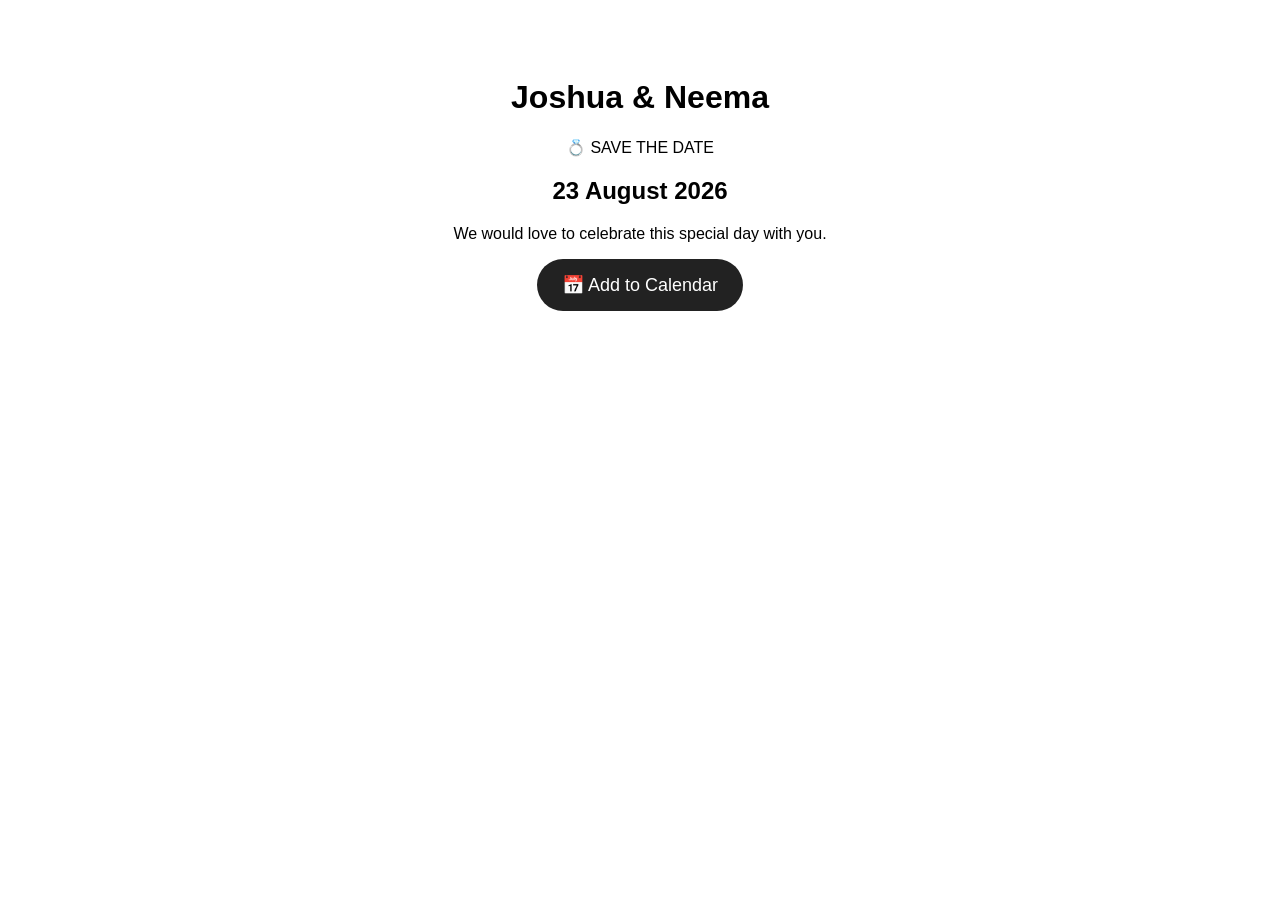
<file: Index.html>
<!DOCTYPE html>
<html>
<head>
    <meta charset="UTF-8">
    <meta name="viewport" content="width=device-width, initial-scale=1.0">
    <title>Joshua & Neema - Save the Date</title>

    <style>
        body {
            font-family: Arial, sans-serif;
            text-align: center;
            padding: 50px 20px;
        }

        .save-button {
            display: inline-block;
            padding: 15px 25px;
            background: #222;
            color: white;
            text-decoration: none;
            border-radius: 30px;
            font-size: 18px;
        }
    </style>
</head>

<body>

    <h1>Joshua & Neema</h1>

    <p>💍 SAVE THE DATE</p>

    <h2>23 August 2026</h2>

    <p>We would love to celebrate this special day with you.</p>

    <a href="javascript:addToCalendar()" class="save-button">
        📅 Add to Calendar
    </a>

    <script>
        function addToCalendar() {

            const event = {
                title: "Joshua & Neema — Wedding",
                start: "20260823T100000",
                end: "20260823T160000",
                location: "Wedding Venue, Dar es Salaam, Tanzania",
                description: "Wedding celebration of Joshua & Neema."
            };

            const ics =
`BEGIN:VCALENDAR
VERSION:2.0
PRODID:-//Joshua & Neema//Wedding//EN
BEGIN:VEVENT
UID:${Date.now()}@joshua-neema.com
DTSTAMP:20260817T000000Z
DTSTART:${event.start}
DTEND:${event.end}
SUMMARY:${event.title}
LOCATION:${event.location}
DESCRIPTION:${event.description}
END:VEVENT
END:VCALENDAR`;

            const blob = new Blob([ics], {
                type: "text/calendar;charset=utf-8"
            });

            const url = URL.createObjectURL(blob);

            const link = document.createElement("a");
            link.href = url;
            link.download = "Joshua-Neema-Wedding.ics";

            document.body.appendChild(link);
            link.click();
            document.body.removeChild(link);

            URL.revokeObjectURL(url);
        }
    </script>

</body>
</html>
</file>
<file: Joshua/style.css>
body {
            font-family: Arial, sans-serif;
            text-align: center;
            padding: 50px 20px;
        }

        .save-button {
            display: inline-block;
            padding: 15px 25px;
            background: #222;
            color: white;
            text-decoration: none;
            border-radius: 30px;
            font-size: 18px;
        }
</file>
